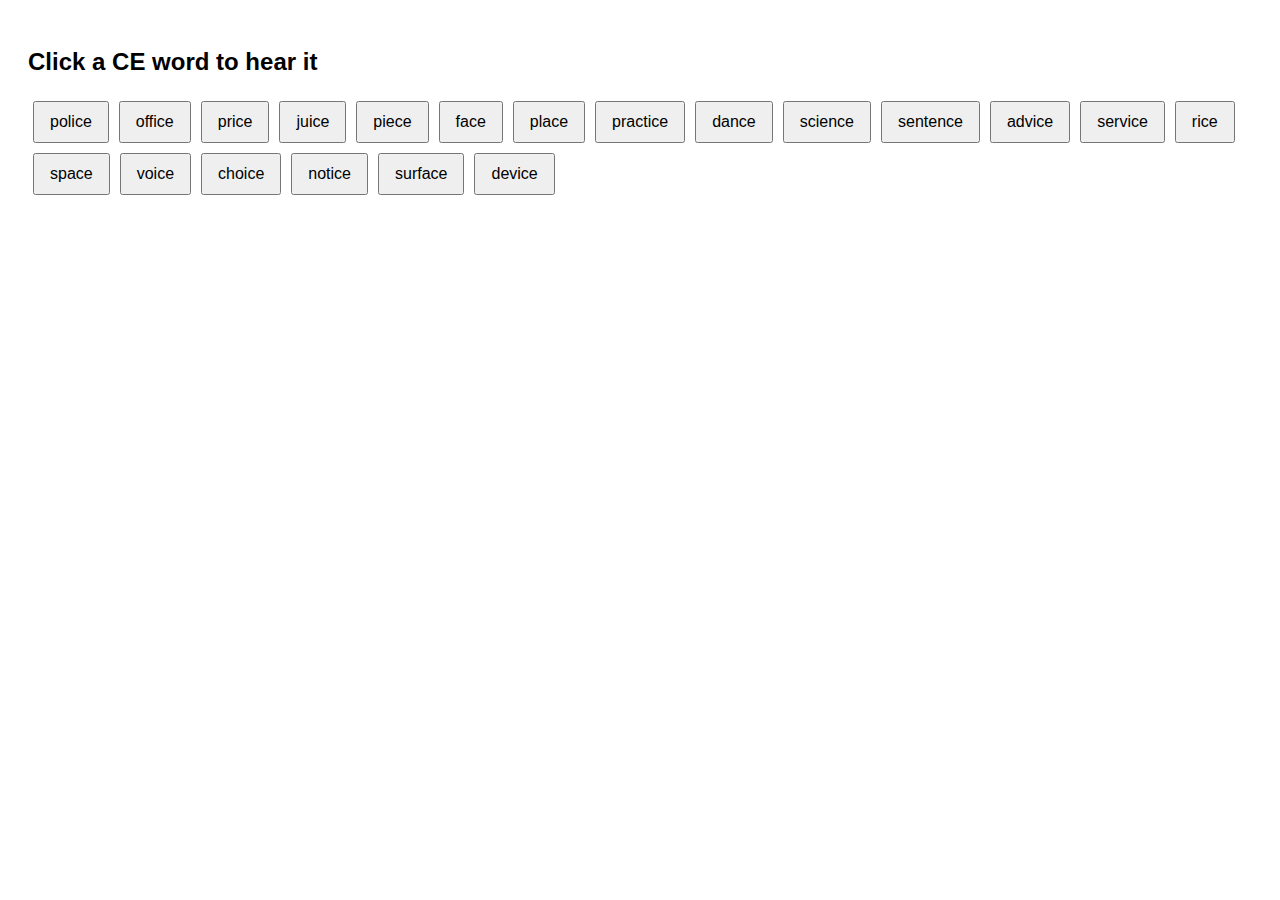
<file: index_.html>
<!DOCTYPE html>
<html lang="en">
<head>
  <meta charset="UTF-8">
  <title>CE Words - Click to Hear</title>
  <style>
    body { font-family: sans-serif; padding: 20px; }
    button {
      display: inline-block;
      margin: 5px;
      padding: 10px 15px;
      font-size: 16px;
      cursor: pointer;
    }
  </style>
</head>
<body>
  <h2>Click a CE word to hear it</h2>
  <div id="word-list"></div>

  <script>
    const words = [
      "police", "office", "price", "juice", "piece",
      "face", "place", "practice", "dance", "science",
      "sentence", "advice", "service", "rice", "space",
      "voice", "choice", "notice", "surface", "device"
    ];

    const container = document.getElementById("word-list");

    words.forEach(word => {
      const button = document.createElement("button");
      button.textContent = word;
      button.onclick = () => {
        const utterance = new SpeechSynthesisUtterance(word);
        utterance.lang = "en-US";
        speechSynthesis.speak(utterance);
      };
      container.appendChild(button);
    });
  </script>
</body>
</html>
</file>
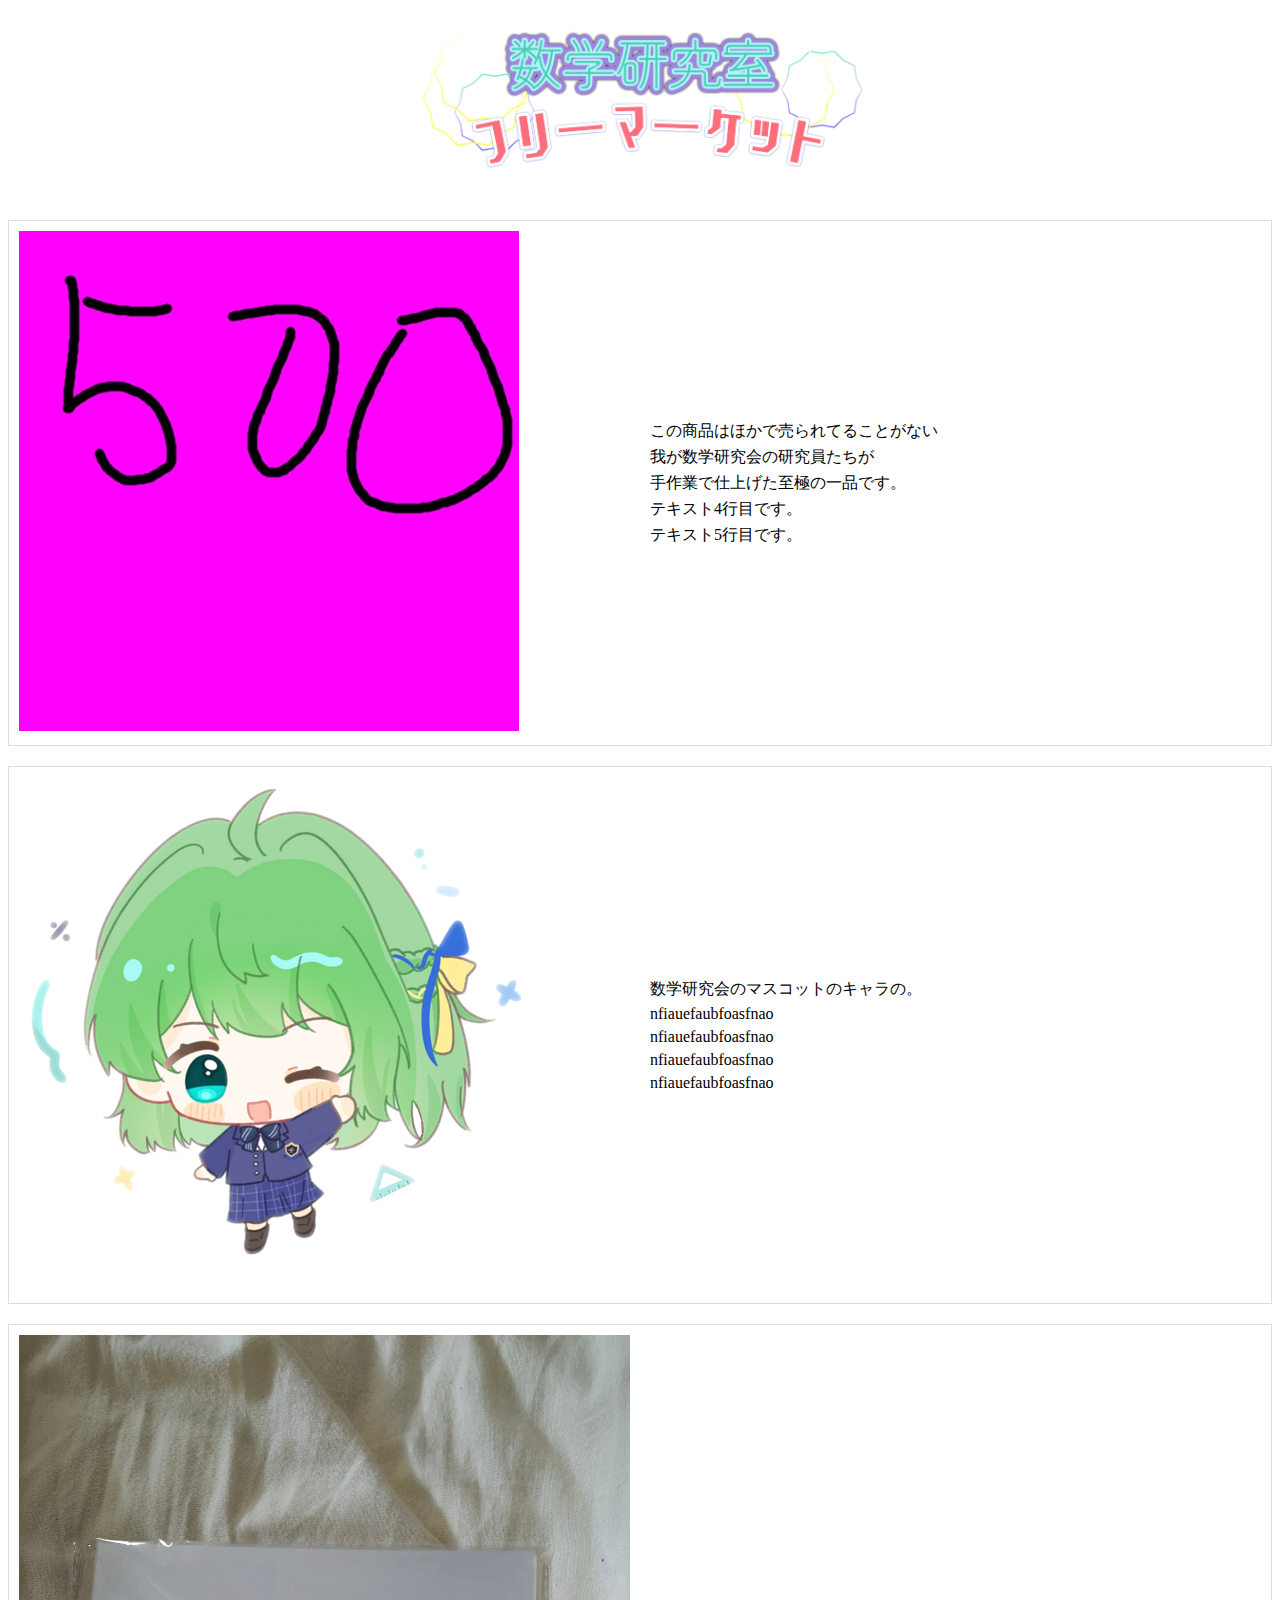
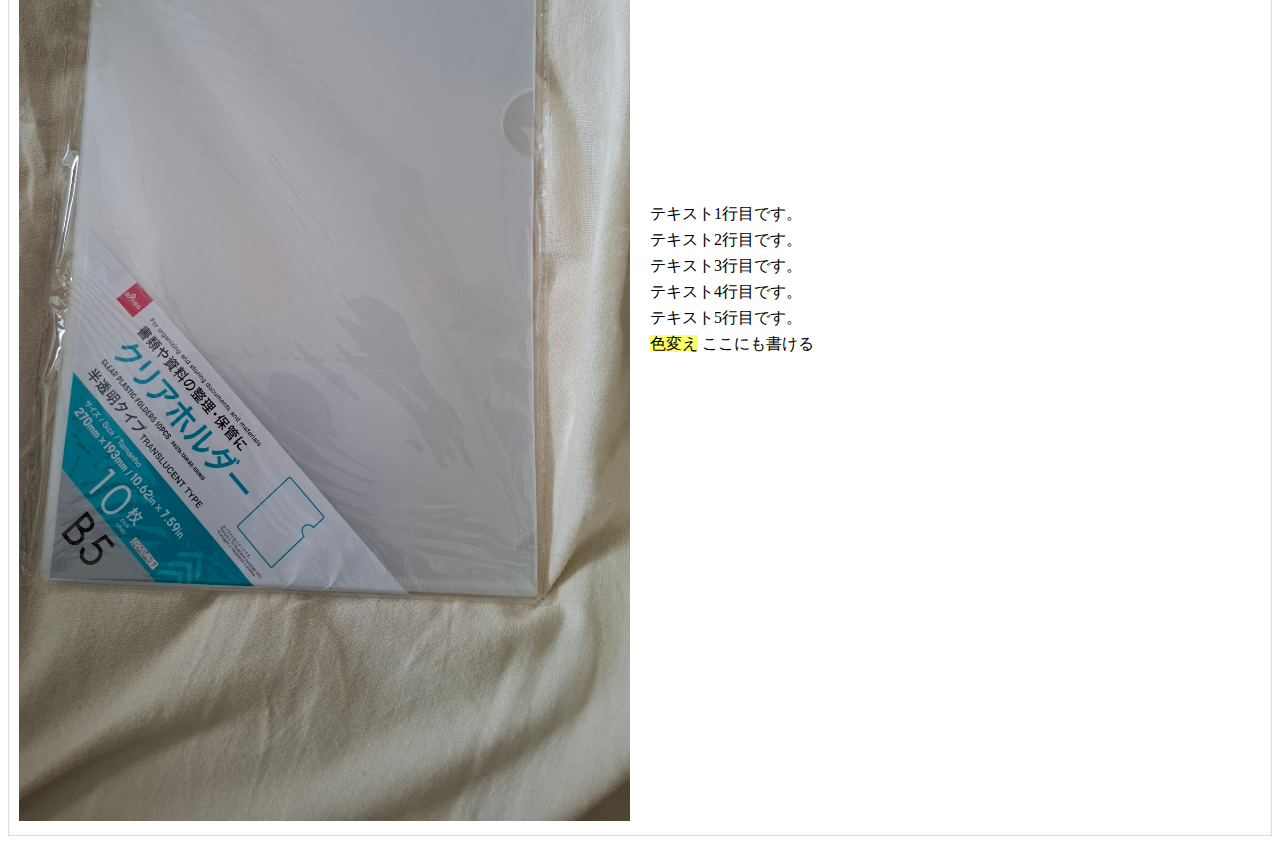
<file: pages/buy_graph.html>
<!DOCTYPE html>
<html>
<head>

    <title>タイトル</title>    
    <link rel="stylesheet" type="text/css" media="all" href="../asset/css/layout.css" />



    <style>
        .content-block {
            display: flex;
            align-items: center;
            margin-bottom: 20px;
            padding: 10px;
            border: 1px solid #ddd;
        }

        .image-container {
            flex: 1;
            margin-right: 20px;
        }

        .image-container img {
            max-width: 100%;
            height: auto;
        }

        .text-container {
            flex: 1;
        }

        .text-container p {
            margin: 5px 0;
        }
    </style>
</head>
<body>


    <div id="all_top_kanban"></div>
    <!-- 1つ目のブロック -->
    <div class="content-block">
        <div class="image-container">
            <img src="..\\asset\\img\\item\\2025_item\\a_test_500.jpg" alt="サンプル画像1">
        </div>
        <div class="text-container">
            <p>この商品はほかで売られてることがない</p>
            <p>我が数学研究会の研究員たちが</p>
            <p>手作業で仕上げた至極の一品です。</p>
            <p>テキスト4行目です。</p>
            <p>テキスト5行目です。</p>
        </div>
    </div>

    <!-- 2つ目のブロック -->
    <div class="content-block">
        <div class="image-container">
            <img src="..\\asset\\img\\item\\2025_item\\masukotto_512.png" alt="サンプル画像2">
        </div>
        <div class="text-container">
            <p>数学研究会のマスコットのキャラの。</p>
            <p>nfiauefaubfoasfnao</p>
            <p>nfiauefaubfoasfnao</p>
            <p>nfiauefaubfoasfnao</p>
            <p>nfiauefaubfoasfnao</p>
        </div>
    </div>

    <!-- 3つ目のブロック -->
    <div class="content-block">
        <div class="image-container">
            <img src="..\\asset\\img\\item\\2025_item\\2025_item_file.jpg" alt="サンプル画像3">
        </div>
        <div class="text-container">
            <p>テキスト1行目です。</p>
            <p>テキスト2行目です。</p>
            <p>テキスト3行目です。</p>
            <p>テキスト4行目です。</p>
            <p>テキスト5行目です。</p>

            <p>
                <span style="background: linear-gradient(transparent 0%, #ffff66 0%)">色変え</span>
                ここにも書ける
            </p>
    


        </div>


        
    </div>
</body>
</html>
</file>
<file: asset/css/layout.css>
@charset "utf-8";



#all_top_kanban {
    background-image: url(../img/all_page/all_top_kanban.png);
    background-size: contain;
    background-repeat: no-repeat;
    width: 450px;
    height: 200px;
    margin-top: 20px;
    margin-right: auto;
    margin-left: auto;
}
</file>
